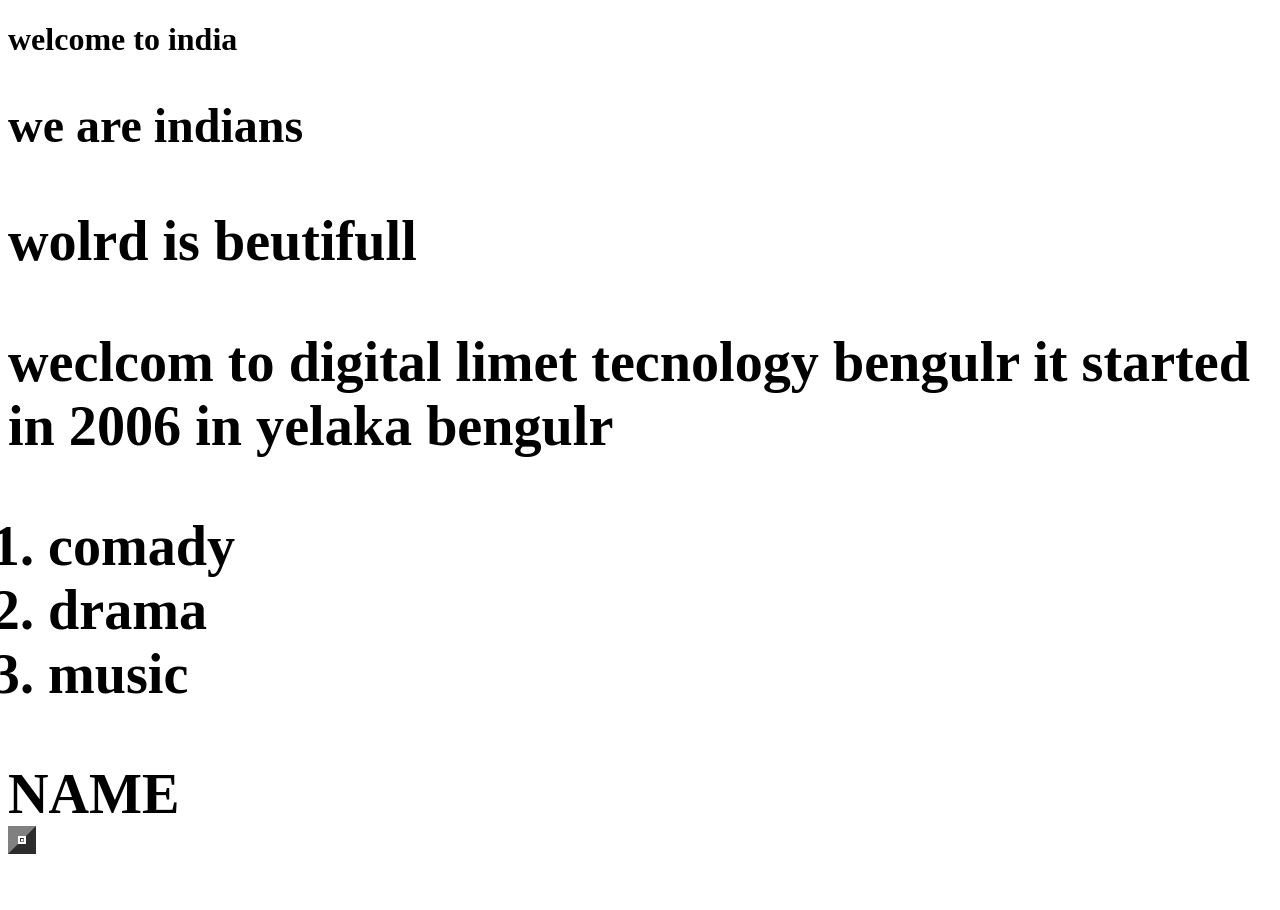
<file: index.html>
<!DOCTYPE html>
<html lang="en">
<head>
    <meta charset="UTF-8">
    <meta name="viewport" content="width=device-width, initial-scale=1.0">
    <title>Document</title>
    <link rel="stylesheet" href="style.css">
</head>
<body>
<h1>welcome to india<h/1>

<h2>we are indians<h/2>
<h3>wolrd is beutifull<h/3>
<p>weclcom to digital limet tecnology bengulr
    it started in 2006
    in yelaka 
    bengulr

    <body>
<ol>

     <li>comady</li>
    <li>drama</li>
    <li>music</li>
</ol>
<table border="10">
    <thead>
</th>NAME</th>
<TH></TH>
     
    </thead>
</table>
<for
    </head>
   
   
    <body>
</file>
<file: style.css>

</file>
